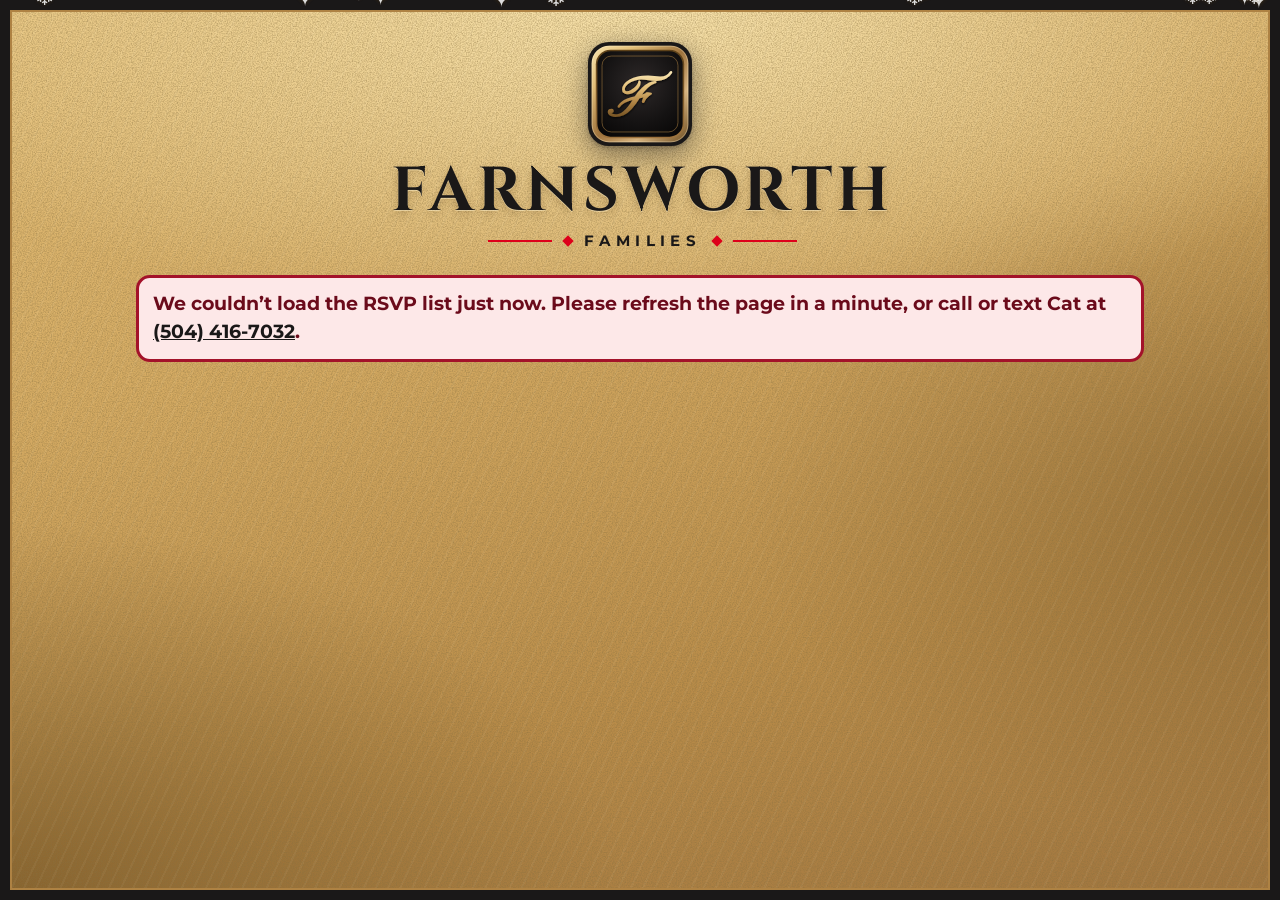
<file: christmas/index.html>
<!doctype html>
<html lang="en">
<head>
<meta charset="utf-8">
<meta name="viewport" content="width=device-width, initial-scale=1, viewport-fit=cover">
<meta name="robots" content="noindex, nofollow">
<title>Christmas 2026 · Farnsworth Families</title>
<link rel="icon" type="image/svg+xml" href="../assets/badge.svg">
<link rel="apple-touch-icon" href="../assets/apple-touch-icon.png">
<meta name="theme-color" content="#1A1818">
<link rel="preconnect" href="https://fonts.googleapis.com">
<link rel="preconnect" href="https://fonts.gstatic.com" crossorigin>
<link href="https://fonts.googleapis.com/css2?family=Cinzel:wght@700&family=Montserrat:wght@400;600;700;800&family=Pinyon+Script&family=Playfair+Display:wght@700;900&display=swap" rel="stylesheet">
<link rel="stylesheet" href="../assets/site.css?v=4">
<style>
  .back { margin-bottom: 16px; }
  .hero { display: grid; gap: 18px; }
  .when { display: grid; gap: 12px; }
  .when .big { font-family: var(--serif); font-size: clamp(26px, 4.4vw, 36px); color: var(--black); font-weight: 900; line-height: 1.15; }
  .tally { display: grid; grid-template-columns: repeat(auto-fit, minmax(130px, 1fr)); gap: 10px; }
  .tally div { background: var(--well) padding-box, var(--metal) border-box; border: 3px solid transparent; color: var(--pale); border-radius: 16px; padding: 12px; text-align: center; }
  .tally b { display: block; font-family: var(--serif); font-size: 38px; color: var(--gold); line-height: 1; }
  .tally span { font-size: 15px; }

  .fam-grid { display: grid; grid-template-columns: repeat(auto-fill, minmax(250px, 1fr)); gap: 12px; }
  .fam {
    display: flex; flex-direction: column; align-items: flex-start; gap: 6px; text-align: left;
    background: var(--paper) padding-box, var(--metal) border-box; border: 3px solid transparent; border-radius: 18px; padding: 16px 18px;
    box-shadow: 0 6px 14px rgba(26,24,24,.18); cursor: pointer; min-height: 84px; color: var(--ink);
  }
  .fam:hover { background: #fff; }
  .fam .nm { font-family: var(--serif); font-size: 24px; font-weight: 700; color: var(--black); line-height: 1.1; }
  .chip { font-size: 15px; font-weight: 800; border-radius: 999px; padding: 3px 12px; background: var(--gold); color: var(--ink); }
  .chip.yes { background: var(--ok); color: #fff; }
  .chip.maybe { background: var(--gold); color: var(--ink); }
  .chip.no { background: #8b8b8b; color: #fff; }
  .chip.todo { background: var(--redgrad); color: #fff; }

  .slide-img { width: 100%; aspect-ratio: 16/9; object-fit: cover; background: var(--gold-soft); }
  .cover { position: relative; display: block; text-decoration: none; }
  .cover .watch { position: absolute; right: 4%; bottom: 7%; display: inline-flex; align-items: center; gap: 12px;
    padding: 12px 22px 12px 14px; border-radius: 999px; border: 3px solid transparent;
    background: var(--redgrad) padding-box, var(--metal) border-box; color: #fff; font-weight: 800; font-size: clamp(15px, 2.4vw, 21px); white-space: nowrap;
    box-shadow: 0 10px 24px rgba(0,0,0,.4); text-shadow: 0 1px 0 rgba(90,0,10,.5); animation: ff-pulse 2.4s ease-in-out infinite; }
  .cover .tri { width: 34px; height: 34px; border-radius: 50%; background: #fff; display: grid; place-items: center; flex: none; }
  .cover .tri::after { content: ''; margin-left: 4px; border-style: solid; border-width: 8px 0 8px 13px; border-color: transparent transparent transparent var(--red); }
  .cover:hover .watch { filter: brightness(1.1); }
  @keyframes ff-pulse { 0%, 100% { transform: scale(1); } 50% { transform: scale(1.05); } }
  @media (prefers-reduced-motion: reduce) { .cover .watch { animation: none; } }
  @media (max-width: 520px) { .cover .watch { right: 50%; transform: translateX(50%); bottom: 5%; padding: 8px 14px 8px 8px; animation: none; } .cover .tri { width: 26px; height: 26px; } }
  .elephant { display: flex; gap: 12px; align-items: center; background: var(--redgrad) padding-box, var(--metal) border-box; border: 3px solid transparent; color: #fff; border-radius: 16px; padding: 12px 16px; font-weight: 700; }
  .elephant .e { font-size: 30px; }
  .snow { position: fixed; inset: 0; pointer-events: none; z-index: 0; overflow: hidden; }
  .snow i { position: absolute; top: -20px; color: #fff; opacity: .85; font-style: normal; text-shadow: 0 0 4px rgba(120,80,20,.4); animation: ff-snow linear infinite; }
  @keyframes ff-snow { to { transform: translateY(110vh) rotate(240deg); } }
  @media (prefers-reduced-motion: reduce) { .snow { display: none; } }
  #app, header { position: relative; z-index: 1; }
  .msgs { display: grid; gap: 12px; margin-top: 6px; }
  .msg { background: #fff; border-left: 6px solid var(--red); border-radius: 14px; padding: 12px 16px; box-shadow: 0 3px 8px rgba(26,24,24,.12); }
  .msg .who { font-weight: 800; }
  .msg .when { font-size: 14px; color: var(--ink-soft); margin-left: 8px; font-weight: 600; }
  .msg .txt { margin-top: 4px; white-space: pre-wrap; overflow-wrap: anywhere; }
  .hp { position: absolute; left: -9999px; width: 1px; height: 1px; opacity: 0; }
  .slide-btn { padding: 0; border: 0; background: none; cursor: zoom-in; width: 100%; }

  .q { font-weight: 800; font-size: 21px; margin: 0 0 10px; }
  .q small { font-weight: 600; color: var(--ink-soft); font-size: 16px; }
  .choices { display: grid; grid-template-columns: repeat(3, 1fr); gap: 10px; }
  .choice {
    min-height: 68px; border-radius: 18px; border: 3px solid var(--black); background: var(--cream);
    color: var(--black); font-weight: 800; font-size: 20px; cursor: pointer; padding: 8px;
  }
  .choice[aria-pressed="true"] { background: var(--redgrad); color: #fff; border-color: var(--red-deep); }
  .counts { display: grid; grid-template-columns: 1fr 1fr; gap: 12px; }
  .counter { background: var(--paper) padding-box, var(--metal) border-box; border: 3px solid transparent; border-radius: 18px; padding: 12px; text-align: center; }
  .counter .lbl { font-weight: 800; }
  .counter .ctl { display: flex; align-items: center; justify-content: center; gap: 14px; margin-top: 6px; }
  .counter button {
    width: 58px; height: 58px; border-radius: 50%; border: 3px solid var(--black); background: var(--pale);
    color: var(--black); font-size: 32px; font-weight: 800; line-height: 1; cursor: pointer;
  }
  .counter output { font-family: var(--serif); font-size: 44px; font-weight: 700; color: var(--black); min-width: 46px; }
  label.f { display: block; }
  label.f span { display: block; font-weight: 800; margin-bottom: 6px; font-size: 20px; }
  label.f em { display: block; font-style: normal; color: var(--ink-soft); font-size: 16px; margin: -2px 0 6px; }
  input[type=text], textarea {
    width: 100%; font: inherit; font-size: 20px; padding: 14px 16px; border-radius: 14px;
    border: 3px solid var(--black); background: var(--cream); color: var(--ink);
  }
  textarea { min-height: 110px; resize: vertical; }
  .note { background: var(--gold-soft); border-left: 6px solid var(--red); border-radius: 12px; padding: 12px 14px; font-size: 17px; }
  .err { background: #fde8e8; border: 3px solid #a3122a; color: #6b0b1b; border-radius: 14px; padding: 12px 14px; font-weight: 700; }
  .thanks { text-align: center; }
  .thanks .script { font-size: clamp(48px, 9vw, 76px); line-height: 1; }

  .show { position: relative; }
  .show .nav { display: grid; grid-template-columns: 1fr auto 1fr; gap: 10px; align-items: center; margin-top: 12px; }
  .show .count { font-weight: 800; text-align: center; min-width: 90px; }

  .loading { text-align: center; padding: 60px 10px; font-size: 22px; }
  .dots::after { content: '…'; animation: dots 1.2s steps(4) infinite; display: inline-block; width: 1.2em; text-align: left; overflow: hidden; vertical-align: bottom; }
  @keyframes dots { from { width: 0 } to { width: 1.2em } }
  [hidden] { display: none !important; }
  .show .nav .btn { padding: 12px 18px; white-space: nowrap; }
  .tally b, .counter output, .when .big { font-variant-numeric: lining-nums; }
  @media (max-width: 520px) {
    .counts { grid-template-columns: 1fr; }
    .choices { grid-template-columns: 1fr; }
    .fam-grid { grid-template-columns: 1fr; }
  }
</style>
</head>
<body>
<header class="wrap" style="padding-bottom:0">
  <a class="brand" href="../" aria-label="Farnsworth Families home">
    <img src="../assets/badge.svg" alt="" width="104" height="104">
    <span class="words"><span class="wm">FARNSWORTH</span><span class="tag"><span class="dia"></span>FAMILIES<span class="dia"></span></span></span>
  </a>
</header>
<div class="snow" aria-hidden="true" id="snow"></div>
<main class="wrap" id="app" style="padding-top:0">
  <div class="loading">Decking the halls<span class="dots"></span></div>
</main>

<script src="../assets/config.js?v=4"></script>
<script>
(function () {
  'use strict';
  const API = (window.FF && window.FF.api) || '';
  const EVENT_KEY = 'christmas';
  const app = document.getElementById('app');
  let DATA = null;
  let SHOW_I = 0;

  // ---------- tiny helpers
  const esc = s => String(s == null ? '' : s).replace(/[&<>"']/g, c => ({ '&': '&amp;', '<': '&lt;', '>': '&gt;', '"': '&quot;', "'": '&#39;' }[c]));
  const qs = () => new URLSearchParams(location.search);
  function go(params) {
    const u = new URL(location.href);
    u.search = '';
    Object.keys(params || {}).forEach(k => params[k] != null && u.searchParams.set(k, params[k]));
    history.pushState({}, '', u);
    render();
    window.scrollTo({ top: 0, behavior: 'smooth' });
  }
  window.addEventListener('popstate', render);

  function parseCount(head, word) {
    const m = new RegExp('(\\d+)\\s+' + word).exec(head || '');
    return m ? parseInt(m[1], 10) : 0;
  }
  function chip(r) {
    if (!r) return '<span class="chip todo">Tap to RSVP</span>';
    if (r.coming === 'yes') return '<span class="chip yes">✓ Coming</span>';
    if (r.coming === 'maybe') return '<span class="chip maybe">Maybe</span>';
    return '<span class="chip no">Can’t make it</span>';
  }
  function people(a, k) {
    const p = [];
    p.push(a + (a === 1 ? ' adult' : ' adults'));
    if (k) p.push(k + (k === 1 ? ' kid' : ' kids'));
    return p.join(' · ');
  }
  function when(iso) {
    try { return new Date(iso).toLocaleString(undefined, { weekday: 'short', month: 'short', day: 'numeric', hour: 'numeric', minute: '2-digit' }); }
    catch (e) { return ''; }
  }
  function calLink(ev) {
    const p = new URLSearchParams({
      action: 'TEMPLATE',
      text: 'Farnsworth Family Christmas',
      dates: '20261225T130000/20261225T190000',
      ctz: 'America/Chicago',
      location: ev.address || '',
      details: 'RSVP and see everyone’s dishes: ' + location.origin + location.pathname,
    });
    return 'https://calendar.google.com/calendar/render?' + p.toString();
  }

  // ---------- data
  async function load() {
    if (!API) { showError('The RSVP page isn’t switched on yet. Please check back soon, or call or text Cat.'); return; }
    try {
      const r = await fetch(API + '?event=' + EVENT_KEY, { cache: 'no-store' });
      const j = await r.json();
      if (!j.ok) throw new Error(j.error || 'load failed');
      DATA = j.data;
      render();
    } catch (e) {
      showError('We couldn’t load the RSVP list just now. Please refresh the page in a minute, or call or text Cat at <a href="tel:+15044167032">(504) 416-7032</a>.');
    }
  }
  function showError(html) {
    app.innerHTML = '<div class="err">' + html + '</div>';
  }

  // ---------- views
  function render() {
    if (!DATA) return;
    const p = qs();
    const h = p.get('h');
    if (p.get('show') != null) return renderShow(parseInt(p.get('show'), 10) || 0);
    if (h) {
      const fam = DATA.households.find(x => x.id === h && !x.host);
      if (fam) return renderFamily(fam, p.get('done') === '1');
    }
    renderHome();
  }

  function renderHome() {
    const ev = DATA.event, t = DATA.totals;
    const cover = DATA.slides.find(s => s.n === 1);
    const fams = DATA.households.filter(x => !x.host);
    document.title = 'Christmas 2026 · Farnsworth Families';
    app.innerHTML = `
      <p class="back"><a class="btn ghost" href="../">← All family events</a></p>
      <section class="hero">
        ${cover ? `<a class="frame cover" href="?show=0" aria-label="Watch the slideshow"><img class="slide-img" src="${esc(cover.img)}" alt="Farnsworth Family Christmas 2026"><span class="watch"><span class="tri"></span>Watch the slideshow</span></a>`
                : `<h1 class="center">Christmas 2026</h1>`}
        <div class="card when">
          <div class="big">${esc(ev.date)} · ${esc(ev.time)}</div>
          <div>${ev.address ? `<b>${esc(ev.place)}:</b> <a href="https://maps.google.com/?q=${encodeURIComponent(ev.address)}" target="_blank" rel="noopener">${esc(ev.address)}</a>` : `<b>Where:</b> ${esc(ev.place)}. Cat will post it here as soon as it’s set.`}</div>
          ${ev.extra ? `<div class="elephant"><span class="e" aria-hidden="true">🎁</span><span>${esc(ev.extra)}</span></div>` : ''}
          <div class="row" style="justify-content:center">
            <a class="btn ghost" href="${calLink(ev)}" target="_blank" rel="noopener">📅 Add to my calendar</a>
          </div>
        </div>
        <div class="tally" aria-label="RSVP count so far">
          <div><b>${t.coming}</b><span>families coming</span></div>
          <div><b>${t.adults}</b><span>adults</span></div>
          <div><b>${t.kids}</b><span>kids</span></div>
          <div><b>${t.waiting}</b><span>still to hear from</span></div>
        </div>
      </section>

      <section style="margin-top:28px" class="stack">
        <h2>Find your family</h2>
        <p class="muted" style="margin-top:4px">Tap your family’s name to RSVP. It takes about a minute. Dishes are from last Christmas, so fix yours if it changed.</p>
        <div class="fam-grid">
          ${fams.map(f => `<button class="fam" data-h="${esc(f.id)}"><span class="nm">${esc(f.name)}</span>${chip(f.reply)}</button>`).join('')}
        </div>
      </section>

      <section style="margin-top:28px" class="card stack" id="board">
        <h2>Message Board</h2>
        <p class="muted" style="margin-top:4px">Say hi, share a recipe, plan rides, post a toast. Everyone in the family can see these.</p>
        <form id="msgform" class="stack" novalidate>
          <label class="f"><span>Your name</span><input type="text" id="mname" maxlength="60" autocomplete="name"></label>
          <label class="f"><span>Message</span><textarea id="mtext" maxlength="800"></textarea></label>
          <input type="text" id="mweb" class="hp" tabindex="-1" autocomplete="off" aria-hidden="true">
          <div id="merr" class="err" hidden></div>
          <button class="btn red block" id="msend" type="submit">Post my message</button>
        </form>
        <div class="msgs" id="msgs"></div>
      </section>

      <section style="margin-top:28px" class="card stack">
        <h3>Prefer paper?</h3>
        <p style="margin:6px 0 0">${DATA.pdf ? `<a href="${esc(DATA.pdf)}" target="_blank" rel="noopener"><b>Open the printable PDF</b></a> of the whole slideshow.` : 'A printable PDF is coming soon.'}</p>
      </section>

      <footer class="foot">Stuck? Call or text Cat at <a href="tel:+15044167032">${esc(ev.phone)}</a> and she’ll fill it in for you.</footer>`;
    app.querySelectorAll('.fam').forEach(b => b.addEventListener('click', () => go({ h: b.dataset.h })));
    wireBoard();
    app.querySelectorAll('a[href^="?show"]').forEach(a => a.addEventListener('click', e => { e.preventDefault(); go({ show: 0 }); }));
  }

  // ---------- message board
  function paintMsgs() {
    const box = document.getElementById('msgs');
    if (!box) return;
    const list = DATA.messages || [];
    box.innerHTML = list.length
      ? list.map(m => `<div class="msg"><span class="who">${esc(m.name)}</span><span class="when">${esc(when(m.when))}</span><div class="txt">${esc(m.text)}</div></div>`).join('')
      : '<p class="muted">No messages yet. Be the first!</p>';
  }
  function wireBoard() {
    const f = document.getElementById('msgform');
    if (!f) return;
    const $ = id => document.getElementById(id);
    try { $('mname').value = localStorage.getItem('ff-name') || ''; } catch (e) {}
    paintMsgs();
    f.addEventListener('submit', async e => {
      e.preventDefault();
      const err = $('merr'), btn = $('msend');
      const name = $('mname').value.trim(), text = $('mtext').value.trim();
      if (!name || !text) { err.textContent = 'Please add your name and a message.'; err.hidden = false; return; }
      err.hidden = true; btn.disabled = true; btn.textContent = 'Posting…';
      try {
        const res = await fetch(API, { method: 'POST', body: JSON.stringify({ kind: 'message', event: EVENT_KEY, name: name, text: text, website: $('mweb').value }) });
        const j = await res.json();
        if (!j.ok) throw new Error(j.error || 'Could not post');
        DATA = j.data;
        try { localStorage.setItem('ff-name', name); } catch (x) {}
        $('mtext').value = '';
        paintMsgs();
      } catch (ex) {
        err.textContent = (ex && ex.message && ex.message.length < 140 ? ex.message : 'That didn’t go through.') + ' Please try again.';
        err.hidden = false;
      }
      btn.disabled = false; btn.textContent = 'Post my message';
    });
  }

  function renderFamily(f, justSent) {
    const r = f.reply;
    document.title = f.name + ' · Christmas 2026';
    const state = {
      coming: r ? r.coming : '',
      adults: r ? r.adults : parseCount(f.headcount, 'Adult'),
      kids: r ? r.kids : parseCount(f.headcount, 'Kid'),
    };
    if (!r && !state.adults) state.adults = 1;

    if (justSent && r) {
      app.innerHTML = `
        <p class="back"><button class="btn ghost" id="back">← All families</button></p>
        <div class="card thanks stack">
          <div class="script">Thank you!</div>
          <h2>${esc(f.name)}</h2>
          <p style="font-size:22px"><b>${r.coming === 'yes' ? 'You’re coming' : r.coming === 'maybe' ? 'You’re a maybe' : 'You can’t make it this year'}</b>${r.coming !== 'no' ? ' · ' + esc(people(r.adults, r.kids)) : ''}</p>
          ${r.dish ? `<p>Bringing: <b>${esc(r.dish)}</b></p>` : ''}
          ${r.coming === 'yes' ? '<p class="script" style="font-size:40px">See you Christmas Day! 🎄</p>' : r.coming === 'no' ? '<p>We’ll miss you!</p>' : '<p>Just let us know when you know.</p>'}
          <div class="row" style="justify-content:center">
            <button class="btn" id="edit">Change my answer</button>
            <button class="btn ghost" id="home">See all families</button>
          </div>
        </div>`;
      document.getElementById('back').onclick = () => go({});
      document.getElementById('home').onclick = () => go({});
      document.getElementById('edit').onclick = () => go({ h: f.id });
      return;
    }

    app.innerHTML = `
      <p class="back"><button class="btn ghost" id="back">← All families</button></p>
      ${f.img ? `<button class="slide-btn frame" id="zoom" aria-label="Open ${esc(f.name)}’s slide full size"><img class="slide-img" src="${esc(f.img)}" alt="${esc(f.name)}’s slide"></button>` : ''}
      <form class="card stack" id="form" style="margin-top:18px" novalidate>
        <h2>RSVP for ${esc(f.name)}</h2>
        ${r ? `<div class="note">You already told us: <b>${r.coming === 'yes' ? 'Coming' : r.coming === 'maybe' ? 'Maybe' : 'Can’t make it'}</b>${r.coming !== 'no' ? ', ' + esc(people(r.adults, r.kids)) : ''} (${esc(when(r.when))}). Change anything below and tap Send again.</div>` : ''}

        <div>
          <p class="q">Are you coming?</p>
          <div class="choices" role="group" aria-label="Are you coming?">
            <button type="button" class="choice" data-c="yes">Yes! 🎄</button>
            <button type="button" class="choice" data-c="maybe">Maybe</button>
            <button type="button" class="choice" data-c="no">Can’t make it</button>
          </div>
        </div>

        <div id="howmany">
          <p class="q">How many? <small>Tap + or –</small></p>
          <div class="counts">
            <div class="counter"><div class="lbl">Adults</div><div class="ctl"><button type="button" data-k="adults" data-d="-1" aria-label="One less adult">–</button><output id="adults"></output><button type="button" data-k="adults" data-d="1" aria-label="One more adult">+</button></div></div>
            <div class="counter"><div class="lbl">Kids</div><div class="ctl"><button type="button" data-k="kids" data-d="-1" aria-label="One less kid">–</button><output id="kids"></output><button type="button" data-k="kids" data-d="1" aria-label="One more kid">+</button></div></div>
          </div>
        </div>

        <label class="f" id="dishwrap">
          <span>What are you bringing?</span>
          <em>${f.dish ? 'This is what’s on your slide. Change it if it’s wrong.' : 'Type your dish and Cat will add a photo of it.'}</em>
          <input type="text" id="dish" maxlength="300" autocomplete="off" value="${esc(r && r.dish ? r.dish : f.dish)}">
        </label>

        <label class="f" id="drinkwrap">
          <span>Bringing any adult beverages?</span>
          <input type="text" id="drinks" maxlength="300" autocomplete="off" placeholder="Wine, beer, eggnog, a holiday cocktail…" value="${esc(r && r.drinks ? r.drinks : '')}">
        </label>

        <label class="f">
          <span>Notes for Cat</span>
          <em>Only Cat sees this. Want a newer photo on your slide? Say so here.</em>
          <textarea id="notes" maxlength="1500"></textarea>
        </label>

        <div id="err" class="err" hidden></div>
        <button class="btn red block" id="send" type="submit" style="min-height:72px;font-size:23px">Send my RSVP</button>
        <p class="center muted" style="font-size:16px;margin-top:8px">Stuck? Call or text Cat at <a href="tel:+15044167032">${esc(DATA.event.phone)}</a>.</p>
      </form>`;

    const $ = id => document.getElementById(id);
    $('back').onclick = () => go({});
    if ($('zoom')) $('zoom').onclick = () => go({ show: f.slide - 1 });

    function paint() {
      app.querySelectorAll('.choice').forEach(b => b.setAttribute('aria-pressed', String(b.dataset.c === state.coming)));
      const out = state.coming === 'no';
      $('howmany').hidden = out; $('dishwrap').hidden = out; $('drinkwrap').hidden = out;
      $('adults').textContent = state.adults;
      $('kids').textContent = state.kids;
    }
    app.querySelectorAll('.choice').forEach(b => b.addEventListener('click', () => { state.coming = b.dataset.c; $('err').hidden = true; paint(); }));
    app.querySelectorAll('.counter button').forEach(b => b.addEventListener('click', () => {
      const k = b.dataset.k;
      state[k] = Math.max(0, Math.min(30, state[k] + parseInt(b.dataset.d, 10)));
      paint();
    }));
    paint();

    $('form').addEventListener('submit', async e => {
      e.preventDefault();
      const err = $('err');
      if (!state.coming) { err.textContent = 'Please tap Yes, Maybe, or Can’t make it first.'; err.hidden = false; err.scrollIntoView({ block: 'center', behavior: 'smooth' }); return; }
      if (state.coming !== 'no' && state.adults + state.kids === 0) { err.textContent = 'Please tap + to tell us how many are coming.'; err.hidden = false; return; }
      err.hidden = true;
      const btn = $('send');
      btn.disabled = true; btn.textContent = 'Sending…';
      try {
        const res = await fetch(API, {
          method: 'POST',
          body: JSON.stringify({
            id: f.id, coming: state.coming, adults: state.adults, kids: state.kids,
            event: EVENT_KEY, dish: $('dish').value, drinks: $('drinks').value, notes: $('notes').value,
          }),
        });
        const j = await res.json();
        if (!j.ok) throw new Error(j.error || 'Could not save');
        DATA = j.data;
        go({ h: f.id, done: 1 });
      } catch (ex) {
        err.innerHTML = esc(ex && ex.message && ex.message.length < 140 ? ex.message : 'That didn’t go through.') + ' Please try again, or call or text Cat at <a href="tel:+15044167032">(504) 416-7032</a>.';
        err.hidden = false;
        btn.disabled = false; btn.textContent = 'Send my RSVP';
      }
    });
  }

  function renderShow(i) {
    const s = DATA.slides;
    if (!s.length) return renderHome();
    SHOW_I = Math.max(0, Math.min(s.length - 1, i));
    document.title = 'Slideshow · Christmas 2026';
    app.innerHTML = `
      <p class="back"><button class="btn ghost" id="back">← Back</button></p>
      <div class="show">
        <div class="frame"><img class="slide-img" id="simg" src="${esc(s[SHOW_I].img)}" alt="Slide ${SHOW_I + 1} of ${s.length}"></div>
        <div class="nav">
          <button class="btn ghost" id="prev" aria-label="Previous slide">‹ Prev</button>
          <div class="count" id="cnt">${SHOW_I + 1} of ${s.length}</div>
          <button class="btn red" id="next" aria-label="Next slide">Next ›</button>
        </div>
        <p class="center" id="rsvpwrap" style="margin-top:14px" hidden><button class="btn red" id="rsvp"></button></p>
        <p class="center muted" style="font-size:16px">Tip: swipe, or use the arrow keys.</p>
      </div>`;
    const img = document.getElementById('simg');
    function set(n) {
      SHOW_I = Math.max(0, Math.min(s.length - 1, n));
      img.src = s[SHOW_I].img; img.alt = 'Slide ' + (SHOW_I + 1) + ' of ' + s.length;
      document.getElementById('cnt').textContent = (SHOW_I + 1) + ' of ' + s.length;
      const nx = s[SHOW_I + 1]; if (nx) { const pre = new Image(); pre.src = nx.img; }
      const fam = DATA.households.find(x => x.slide === SHOW_I + 1 && !x.host);
      const w = document.getElementById('rsvpwrap'), rb = document.getElementById('rsvp');
      w.hidden = !fam;
      if (fam) { rb.textContent = 'RSVP for ' + fam.name; rb.onclick = () => go({ h: fam.id }); }
    }
    document.getElementById('back').onclick = () => history.length > 1 ? history.back() : go({});
    document.getElementById('prev').onclick = () => set(SHOW_I - 1);
    document.getElementById('next').onclick = () => set(SHOW_I + 1);
    let x0 = null;
    img.addEventListener('touchstart', e => { x0 = e.touches[0].clientX; }, { passive: true });
    img.addEventListener('touchend', e => { if (x0 == null) return; const dx = e.changedTouches[0].clientX - x0; if (Math.abs(dx) > 40) set(SHOW_I + (dx < 0 ? 1 : -1)); x0 = null; });
    set(SHOW_I);
  }
  document.addEventListener('keydown', e => {
    if (qs().get('show') == null || !DATA) return;
    if (e.key === 'ArrowRight') document.getElementById('next') && document.getElementById('next').click();
    if (e.key === 'ArrowLeft') document.getElementById('prev') && document.getElementById('prev').click();
  });

  // A little snow. Skipped for anyone whose device asks for less motion.
  (function () {
    const box = document.getElementById('snow');
    if (!box || (window.matchMedia && matchMedia('(prefers-reduced-motion: reduce)').matches)) return;
    for (let i = 0; i < 26; i++) {
      const f = document.createElement('i');
      f.textContent = i % 3 ? '❄' : '✦';
      f.style.left = Math.random() * 100 + 'vw';
      f.style.fontSize = (10 + Math.random() * 16) + 'px';
      f.style.animationDuration = (9 + Math.random() * 12) + 's';
      f.style.animationDelay = (-Math.random() * 20) + 's';
      box.appendChild(f);
    }
  })();

  load();
})();
</script>
</body>
</html>
</file>
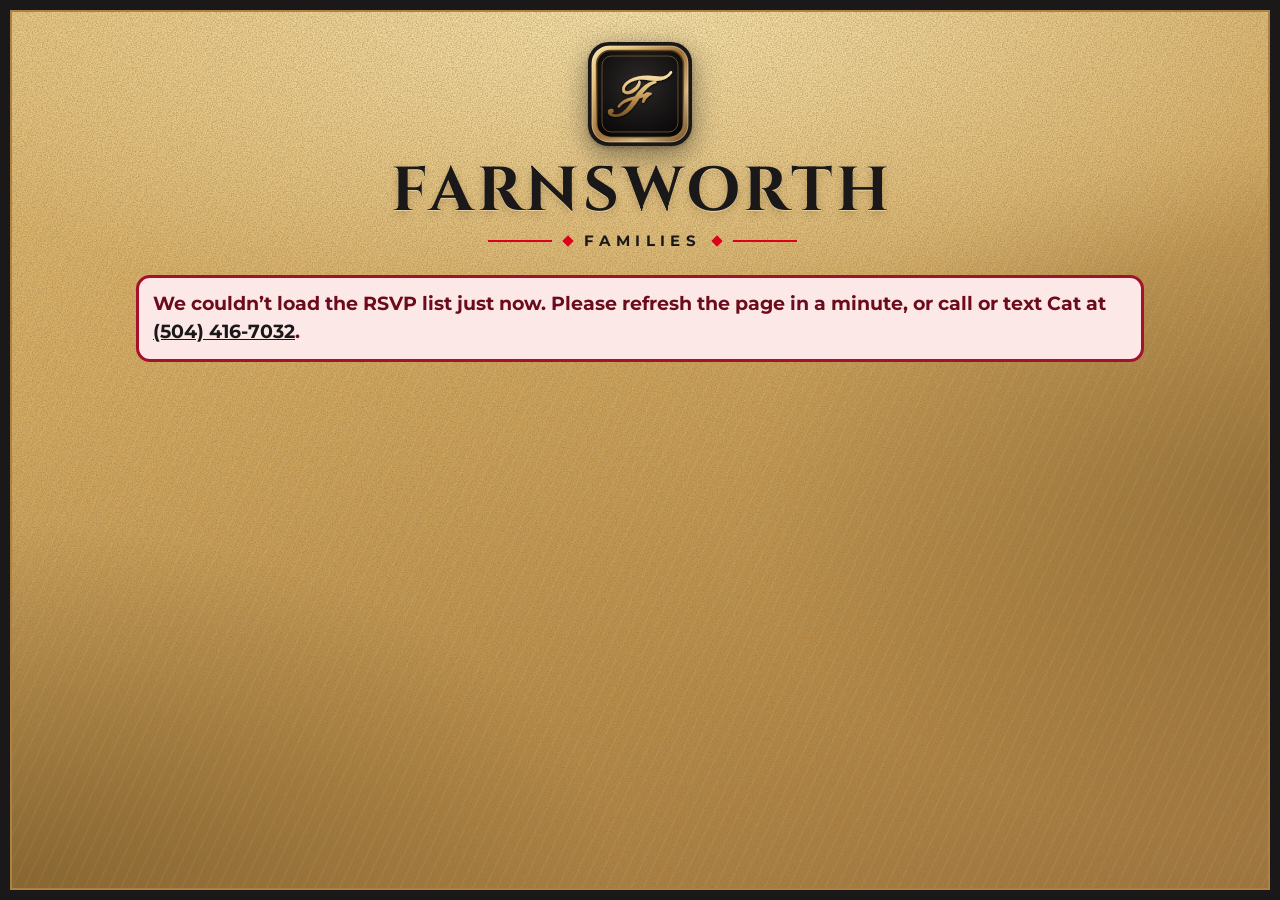
<file: thanksgiving/index.html>
<!doctype html>
<html lang="en">
<head>
<meta charset="utf-8">
<meta name="viewport" content="width=device-width, initial-scale=1, viewport-fit=cover">
<meta name="robots" content="noindex, nofollow">
<title>Thanksgiving 2026 · Farnsworth Families</title>
<link rel="icon" type="image/svg+xml" href="../assets/badge.svg">
<link rel="apple-touch-icon" href="../assets/apple-touch-icon.png">
<meta name="theme-color" content="#1A1818">
<link rel="preconnect" href="https://fonts.googleapis.com">
<link rel="preconnect" href="https://fonts.gstatic.com" crossorigin>
<link href="https://fonts.googleapis.com/css2?family=Cinzel:wght@700&family=Montserrat:wght@400;600;700;800&family=Pinyon+Script&family=Playfair+Display:wght@700;900&display=swap" rel="stylesheet">
<link rel="stylesheet" href="../assets/site.css?v=4">
<style>
  .back { margin-bottom: 16px; }
  .hero { display: grid; gap: 18px; }
  .when { display: grid; gap: 12px; }
  .when .big { font-family: var(--serif); font-size: clamp(26px, 4.4vw, 36px); color: var(--black); font-weight: 900; line-height: 1.15; }
  .tally { display: grid; grid-template-columns: repeat(auto-fit, minmax(130px, 1fr)); gap: 10px; }
  .tally div { background: var(--well) padding-box, var(--metal) border-box; border: 3px solid transparent; color: var(--pale); border-radius: 16px; padding: 12px; text-align: center; }
  .tally b { display: block; font-family: var(--serif); font-size: 38px; color: var(--gold); line-height: 1; }
  .tally span { font-size: 15px; }

  .fam-grid { display: grid; grid-template-columns: repeat(auto-fill, minmax(250px, 1fr)); gap: 12px; }
  .fam {
    display: flex; flex-direction: column; align-items: flex-start; gap: 6px; text-align: left;
    background: var(--paper) padding-box, var(--metal) border-box; border: 3px solid transparent; border-radius: 18px; padding: 16px 18px;
    box-shadow: 0 6px 14px rgba(26,24,24,.18); cursor: pointer; min-height: 84px; color: var(--ink);
  }
  .fam:hover { background: #fff; }
  .fam .nm { font-family: var(--serif); font-size: 24px; font-weight: 700; color: var(--black); line-height: 1.1; }
  .chip { font-size: 15px; font-weight: 800; border-radius: 999px; padding: 3px 12px; background: var(--gold); color: var(--ink); }
  .chip.yes { background: var(--ok); color: #fff; }
  .chip.maybe { background: var(--gold); color: var(--ink); }
  .chip.no { background: #8b8b8b; color: #fff; }
  .chip.todo { background: var(--redgrad); color: #fff; }

  .slide-img { width: 100%; aspect-ratio: 16/9; object-fit: cover; background: var(--gold-soft); }
  .cover { position: relative; display: block; text-decoration: none; }
  .cover .watch { position: absolute; right: 4%; bottom: 7%; display: inline-flex; align-items: center; gap: 12px;
    padding: 12px 22px 12px 14px; border-radius: 999px; border: 3px solid transparent;
    background: var(--redgrad) padding-box, var(--metal) border-box; color: #fff; font-weight: 800; font-size: clamp(15px, 2.4vw, 21px); white-space: nowrap;
    box-shadow: 0 10px 24px rgba(0,0,0,.4); text-shadow: 0 1px 0 rgba(90,0,10,.5); animation: ff-pulse 2.4s ease-in-out infinite; }
  .cover .tri { width: 34px; height: 34px; border-radius: 50%; background: #fff; display: grid; place-items: center; flex: none; }
  .cover .tri::after { content: ''; margin-left: 4px; border-style: solid; border-width: 8px 0 8px 13px; border-color: transparent transparent transparent var(--red); }
  .cover:hover .watch { filter: brightness(1.1); }
  @keyframes ff-pulse { 0%, 100% { transform: scale(1); } 50% { transform: scale(1.05); } }
  @media (prefers-reduced-motion: reduce) { .cover .watch { animation: none; } }
  @media (max-width: 520px) { .cover .watch { right: 50%; transform: translateX(50%); bottom: 5%; padding: 8px 14px 8px 8px; animation: none; } .cover .tri { width: 26px; height: 26px; } }
  .msgs { display: grid; gap: 12px; margin-top: 6px; }
  .msg { background: #fff; border-left: 6px solid var(--red); border-radius: 14px; padding: 12px 16px; box-shadow: 0 3px 8px rgba(26,24,24,.12); }
  .msg .who { font-weight: 800; }
  .msg .when { font-size: 14px; color: var(--ink-soft); margin-left: 8px; font-weight: 600; }
  .msg .txt { margin-top: 4px; white-space: pre-wrap; overflow-wrap: anywhere; }
  .hp { position: absolute; left: -9999px; width: 1px; height: 1px; opacity: 0; }
  .slide-btn { padding: 0; border: 0; background: none; cursor: zoom-in; width: 100%; }

  .q { font-weight: 800; font-size: 21px; margin: 0 0 10px; }
  .q small { font-weight: 600; color: var(--ink-soft); font-size: 16px; }
  .choices { display: grid; grid-template-columns: repeat(3, 1fr); gap: 10px; }
  .choice {
    min-height: 68px; border-radius: 18px; border: 3px solid var(--black); background: var(--cream);
    color: var(--black); font-weight: 800; font-size: 20px; cursor: pointer; padding: 8px;
  }
  .choice[aria-pressed="true"] { background: var(--redgrad); color: #fff; border-color: var(--red-deep); }
  .counts { display: grid; grid-template-columns: 1fr 1fr; gap: 12px; }
  .counter { background: var(--paper) padding-box, var(--metal) border-box; border: 3px solid transparent; border-radius: 18px; padding: 12px; text-align: center; }
  .counter .lbl { font-weight: 800; }
  .counter .ctl { display: flex; align-items: center; justify-content: center; gap: 14px; margin-top: 6px; }
  .counter button {
    width: 58px; height: 58px; border-radius: 50%; border: 3px solid var(--black); background: var(--pale);
    color: var(--black); font-size: 32px; font-weight: 800; line-height: 1; cursor: pointer;
  }
  .counter output { font-family: var(--serif); font-size: 44px; font-weight: 700; color: var(--black); min-width: 46px; }
  label.f { display: block; }
  label.f span { display: block; font-weight: 800; margin-bottom: 6px; font-size: 20px; }
  label.f em { display: block; font-style: normal; color: var(--ink-soft); font-size: 16px; margin: -2px 0 6px; }
  input[type=text], textarea {
    width: 100%; font: inherit; font-size: 20px; padding: 14px 16px; border-radius: 14px;
    border: 3px solid var(--black); background: var(--cream); color: var(--ink);
  }
  textarea { min-height: 110px; resize: vertical; }
  .note { background: var(--gold-soft); border-left: 6px solid var(--red); border-radius: 12px; padding: 12px 14px; font-size: 17px; }
  .err { background: #fde8e8; border: 3px solid #a3122a; color: #6b0b1b; border-radius: 14px; padding: 12px 14px; font-weight: 700; }
  .thanks { text-align: center; }
  .thanks .script { font-size: clamp(48px, 9vw, 76px); line-height: 1; }

  .show { position: relative; }
  .show .nav { display: grid; grid-template-columns: 1fr auto 1fr; gap: 10px; align-items: center; margin-top: 12px; }
  .show .count { font-weight: 800; text-align: center; min-width: 90px; }

  .loading { text-align: center; padding: 60px 10px; font-size: 22px; }
  .dots::after { content: '…'; animation: dots 1.2s steps(4) infinite; display: inline-block; width: 1.2em; text-align: left; overflow: hidden; vertical-align: bottom; }
  @keyframes dots { from { width: 0 } to { width: 1.2em } }
  [hidden] { display: none !important; }
  .show .nav .btn { padding: 12px 18px; white-space: nowrap; }
  .tally b, .counter output, .when .big { font-variant-numeric: lining-nums; }
  @media (max-width: 520px) {
    .counts { grid-template-columns: 1fr; }
    .choices { grid-template-columns: 1fr; }
    .fam-grid { grid-template-columns: 1fr; }
  }
</style>
</head>
<body>
<header class="wrap" style="padding-bottom:0">
  <a class="brand" href="../" aria-label="Farnsworth Families home">
    <img src="../assets/badge.svg" alt="" width="104" height="104">
    <span class="words"><span class="wm">FARNSWORTH</span><span class="tag"><span class="dia"></span>FAMILIES<span class="dia"></span></span></span>
  </a>
</header>
<main class="wrap" id="app" style="padding-top:0">
  <div class="loading">Setting the table<span class="dots"></span></div>
</main>

<script src="../assets/config.js?v=4"></script>
<script>
(function () {
  'use strict';
  const API = (window.FF && window.FF.api) || '';
  const EVENT_KEY = 'thanksgiving';
  const PDF = 'https://docs.google.com/presentation/d/1indQQDIlo-Ls0occzrnEbnLbzMSdOVAcVYnnuaMUz84/export/pdf';
  const app = document.getElementById('app');
  let DATA = null;
  let SHOW_I = 0;

  // ---------- tiny helpers
  const esc = s => String(s == null ? '' : s).replace(/[&<>"']/g, c => ({ '&': '&amp;', '<': '&lt;', '>': '&gt;', '"': '&quot;', "'": '&#39;' }[c]));
  const qs = () => new URLSearchParams(location.search);
  function go(params) {
    const u = new URL(location.href);
    u.search = '';
    Object.keys(params || {}).forEach(k => params[k] != null && u.searchParams.set(k, params[k]));
    history.pushState({}, '', u);
    render();
    window.scrollTo({ top: 0, behavior: 'smooth' });
  }
  window.addEventListener('popstate', render);

  function parseCount(head, word) {
    const m = new RegExp('(\\d+)\\s+' + word).exec(head || '');
    return m ? parseInt(m[1], 10) : 0;
  }
  function chip(r) {
    if (!r) return '<span class="chip todo">Tap to RSVP</span>';
    if (r.coming === 'yes') return '<span class="chip yes">✓ Coming</span>';
    if (r.coming === 'maybe') return '<span class="chip maybe">Maybe</span>';
    return '<span class="chip no">Can’t make it</span>';
  }
  function people(a, k) {
    const p = [];
    p.push(a + (a === 1 ? ' adult' : ' adults'));
    if (k) p.push(k + (k === 1 ? ' kid' : ' kids'));
    return p.join(' · ');
  }
  function when(iso) {
    try { return new Date(iso).toLocaleString(undefined, { weekday: 'short', month: 'short', day: 'numeric', hour: 'numeric', minute: '2-digit' }); }
    catch (e) { return ''; }
  }
  function calLink(ev) {
    const p = new URLSearchParams({
      action: 'TEMPLATE',
      text: 'Farnsworth Family Thanksgiving',
      dates: '20261126T130000/20261126T190000',
      ctz: 'America/Chicago',
      location: ev.address,
      details: 'RSVP and see everyone’s dishes: ' + location.origin + location.pathname,
    });
    return 'https://calendar.google.com/calendar/render?' + p.toString();
  }

  // ---------- data
  async function load() {
    if (!API) { showError('The RSVP page isn’t switched on yet. Please check back soon, or call or text Cat.'); return; }
    try {
      const r = await fetch(API, { cache: 'no-store' });
      const j = await r.json();
      if (!j.ok) throw new Error(j.error || 'load failed');
      DATA = j.data;
      render();
    } catch (e) {
      showError('We couldn’t load the RSVP list just now. Please refresh the page in a minute, or call or text Cat at <a href="tel:+15044167032">(504) 416-7032</a>.');
    }
  }
  function showError(html) {
    app.innerHTML = '<div class="err">' + html + '</div>';
  }

  // ---------- views
  function render() {
    if (!DATA) return;
    const p = qs();
    const h = p.get('h');
    if (p.get('show') != null) return renderShow(parseInt(p.get('show'), 10) || 0);
    if (h) {
      const fam = DATA.households.find(x => x.id === h && !x.host);
      if (fam) return renderFamily(fam, p.get('done') === '1');
    }
    renderHome();
  }

  function renderHome() {
    const ev = DATA.event, t = DATA.totals;
    const cover = DATA.slides.find(s => s.n === 1);
    const fams = DATA.households.filter(x => !x.host);
    document.title = 'Thanksgiving 2026 · Farnsworth Families';
    app.innerHTML = `
      <p class="back"><a class="btn ghost" href="../">← All family events</a></p>
      <section class="hero">
        ${cover ? `<a class="frame cover" href="?show=0" aria-label="Watch the slideshow"><img class="slide-img" src="${esc(cover.img)}" alt="Farnsworth Family Thanksgiving 2026"><span class="watch"><span class="tri"></span>Watch the slideshow</span></a>`
                : `<h1 class="center">Thanksgiving 2026</h1>`}
        <div class="card when">
          <div class="big">${esc(ev.date)} · ${esc(ev.time)}</div>
          <div><b>${esc(ev.place)}:</b> <a href="https://maps.google.com/?q=${encodeURIComponent(ev.address)}" target="_blank" rel="noopener">${esc(ev.address)}</a></div>
          <div class="row" style="justify-content:center">
            <a class="btn ghost" href="${calLink(ev)}" target="_blank" rel="noopener">📅 Add to my calendar</a>
          </div>
        </div>
        <div class="tally" aria-label="RSVP count so far">
          <div><b>${t.coming}</b><span>families coming</span></div>
          <div><b>${t.adults}</b><span>adults</span></div>
          <div><b>${t.kids}</b><span>kids</span></div>
          <div><b>${t.waiting}</b><span>still to hear from</span></div>
        </div>
      </section>

      <section style="margin-top:28px" class="stack">
        <h2>Find your family</h2>
        <p class="muted" style="margin-top:4px">Tap your family’s name to RSVP. It takes about a minute.</p>
        <div class="fam-grid">
          ${fams.map(f => `<button class="fam" data-h="${esc(f.id)}"><span class="nm">${esc(f.name)}</span>${chip(f.reply)}</button>`).join('')}
        </div>
      </section>

      <section style="margin-top:28px" class="card stack" id="board">
        <h2>Message Board</h2>
        <p class="muted" style="margin-top:4px">Say hi, share a recipe, plan rides, post a toast. Everyone in the family can see these.</p>
        <form id="msgform" class="stack" novalidate>
          <label class="f"><span>Your name</span><input type="text" id="mname" maxlength="60" autocomplete="name"></label>
          <label class="f"><span>Message</span><textarea id="mtext" maxlength="800"></textarea></label>
          <input type="text" id="mweb" class="hp" tabindex="-1" autocomplete="off" aria-hidden="true">
          <div id="merr" class="err" hidden></div>
          <button class="btn red block" id="msend" type="submit">Post my message</button>
        </form>
        <div class="msgs" id="msgs"></div>
      </section>

      <section style="margin-top:28px" class="card stack">
        <h3>Prefer paper?</h3>
        <p style="margin:6px 0 0"><a href="${PDF}" target="_blank" rel="noopener"><b>Open the printable PDF</b></a> of the whole slideshow.</p>
      </section>

      <footer class="foot">Stuck? Call or text Cat at <a href="tel:+15044167032">${esc(ev.phone)}</a> and she’ll fill it in for you.</footer>`;
    app.querySelectorAll('.fam').forEach(b => b.addEventListener('click', () => go({ h: b.dataset.h })));
    wireBoard();
    app.querySelectorAll('a[href^="?show"]').forEach(a => a.addEventListener('click', e => { e.preventDefault(); go({ show: 0 }); }));
  }

  // ---------- message board
  function paintMsgs() {
    const box = document.getElementById('msgs');
    if (!box) return;
    const list = DATA.messages || [];
    box.innerHTML = list.length
      ? list.map(m => `<div class="msg"><span class="who">${esc(m.name)}</span><span class="when">${esc(when(m.when))}</span><div class="txt">${esc(m.text)}</div></div>`).join('')
      : '<p class="muted">No messages yet. Be the first!</p>';
  }
  function wireBoard() {
    const f = document.getElementById('msgform');
    if (!f) return;
    const $ = id => document.getElementById(id);
    try { $('mname').value = localStorage.getItem('ff-name') || ''; } catch (e) {}
    paintMsgs();
    f.addEventListener('submit', async e => {
      e.preventDefault();
      const err = $('merr'), btn = $('msend');
      const name = $('mname').value.trim(), text = $('mtext').value.trim();
      if (!name || !text) { err.textContent = 'Please add your name and a message.'; err.hidden = false; return; }
      err.hidden = true; btn.disabled = true; btn.textContent = 'Posting…';
      try {
        const res = await fetch(API, { method: 'POST', body: JSON.stringify({ kind: 'message', event: EVENT_KEY, name: name, text: text, website: $('mweb').value }) });
        const j = await res.json();
        if (!j.ok) throw new Error(j.error || 'Could not post');
        DATA = j.data;
        try { localStorage.setItem('ff-name', name); } catch (x) {}
        $('mtext').value = '';
        paintMsgs();
      } catch (ex) {
        err.textContent = (ex && ex.message && ex.message.length < 140 ? ex.message : 'That didn’t go through.') + ' Please try again.';
        err.hidden = false;
      }
      btn.disabled = false; btn.textContent = 'Post my message';
    });
  }

  function renderFamily(f, justSent) {
    const r = f.reply;
    document.title = f.name + ' · Thanksgiving 2026';
    const state = {
      coming: r ? r.coming : '',
      adults: r ? r.adults : parseCount(f.headcount, 'Adult'),
      kids: r ? r.kids : parseCount(f.headcount, 'Kid'),
    };
    if (!r && !state.adults) state.adults = 1;

    if (justSent && r) {
      app.innerHTML = `
        <p class="back"><button class="btn ghost" id="back">← All families</button></p>
        <div class="card thanks stack">
          <div class="script">Thank you!</div>
          <h2>${esc(f.name)}</h2>
          <p style="font-size:22px"><b>${r.coming === 'yes' ? 'You’re coming' : r.coming === 'maybe' ? 'You’re a maybe' : 'You can’t make it this year'}</b>${r.coming !== 'no' ? ' · ' + esc(people(r.adults, r.kids)) : ''}</p>
          ${r.dish ? `<p>Bringing: <b>${esc(r.dish)}</b></p>` : ''}
          ${r.coming === 'yes' ? '<p class="script" style="font-size:40px">See you on the 26th! 🦃</p>' : r.coming === 'no' ? '<p>We’ll miss you!</p>' : '<p>Just let us know when you know.</p>'}
          <div class="row" style="justify-content:center">
            <button class="btn" id="edit">Change my answer</button>
            <button class="btn ghost" id="home">See all families</button>
          </div>
        </div>`;
      document.getElementById('back').onclick = () => go({});
      document.getElementById('home').onclick = () => go({});
      document.getElementById('edit').onclick = () => go({ h: f.id });
      return;
    }

    app.innerHTML = `
      <p class="back"><button class="btn ghost" id="back">← All families</button></p>
      ${f.img ? `<button class="slide-btn frame" id="zoom" aria-label="Open ${esc(f.name)}’s slide full size"><img class="slide-img" src="${esc(f.img)}" alt="${esc(f.name)}’s slide"></button>` : ''}
      <form class="card stack" id="form" style="margin-top:18px" novalidate>
        <h2>RSVP for ${esc(f.name)}</h2>
        ${r ? `<div class="note">You already told us: <b>${r.coming === 'yes' ? 'Coming' : r.coming === 'maybe' ? 'Maybe' : 'Can’t make it'}</b>${r.coming !== 'no' ? ', ' + esc(people(r.adults, r.kids)) : ''} (${esc(when(r.when))}). Change anything below and tap Send again.</div>` : ''}

        <div>
          <p class="q">Are you coming?</p>
          <div class="choices" role="group" aria-label="Are you coming?">
            <button type="button" class="choice" data-c="yes">Yes! 🦃</button>
            <button type="button" class="choice" data-c="maybe">Maybe</button>
            <button type="button" class="choice" data-c="no">Can’t make it</button>
          </div>
        </div>

        <div id="howmany">
          <p class="q">How many? <small>Tap + or –</small></p>
          <div class="counts">
            <div class="counter"><div class="lbl">Adults</div><div class="ctl"><button type="button" data-k="adults" data-d="-1" aria-label="One less adult">–</button><output id="adults"></output><button type="button" data-k="adults" data-d="1" aria-label="One more adult">+</button></div></div>
            <div class="counter"><div class="lbl">Kids</div><div class="ctl"><button type="button" data-k="kids" data-d="-1" aria-label="One less kid">–</button><output id="kids"></output><button type="button" data-k="kids" data-d="1" aria-label="One more kid">+</button></div></div>
          </div>
        </div>

        <label class="f" id="dishwrap">
          <span>What are you bringing?</span>
          <em>${f.dish ? 'This is what’s on your slide. Change it if it’s wrong.' : 'Type your dish and Cat will add a photo of it.'}</em>
          <input type="text" id="dish" maxlength="300" autocomplete="off" value="${esc(r && r.dish ? r.dish : f.dish)}">
        </label>

        <label class="f" id="drinkwrap">
          <span>Bringing any adult beverages?</span>
          <input type="text" id="drinks" maxlength="300" autocomplete="off" placeholder="Wine, beer, a holiday cocktail…" value="${esc(r && r.drinks ? r.drinks : '')}">
        </label>

        <label class="f">
          <span>Notes for Cat</span>
          <em>Only Cat sees this. Want a newer photo on your slide? Say so here.</em>
          <textarea id="notes" maxlength="1500"></textarea>
        </label>

        <div id="err" class="err" hidden></div>
        <button class="btn red block" id="send" type="submit" style="min-height:72px;font-size:23px">Send my RSVP</button>
        <p class="center muted" style="font-size:16px;margin-top:8px">Stuck? Call or text Cat at <a href="tel:+15044167032">${esc(DATA.event.phone)}</a>.</p>
      </form>`;

    const $ = id => document.getElementById(id);
    $('back').onclick = () => go({});
    if ($('zoom')) $('zoom').onclick = () => go({ show: f.slide - 1 });

    function paint() {
      app.querySelectorAll('.choice').forEach(b => b.setAttribute('aria-pressed', String(b.dataset.c === state.coming)));
      const out = state.coming === 'no';
      $('howmany').hidden = out; $('dishwrap').hidden = out; $('drinkwrap').hidden = out;
      $('adults').textContent = state.adults;
      $('kids').textContent = state.kids;
    }
    app.querySelectorAll('.choice').forEach(b => b.addEventListener('click', () => { state.coming = b.dataset.c; $('err').hidden = true; paint(); }));
    app.querySelectorAll('.counter button').forEach(b => b.addEventListener('click', () => {
      const k = b.dataset.k;
      state[k] = Math.max(0, Math.min(30, state[k] + parseInt(b.dataset.d, 10)));
      paint();
    }));
    paint();

    $('form').addEventListener('submit', async e => {
      e.preventDefault();
      const err = $('err');
      if (!state.coming) { err.textContent = 'Please tap Yes, Maybe, or Can’t make it first.'; err.hidden = false; err.scrollIntoView({ block: 'center', behavior: 'smooth' }); return; }
      if (state.coming !== 'no' && state.adults + state.kids === 0) { err.textContent = 'Please tap + to tell us how many are coming.'; err.hidden = false; return; }
      err.hidden = true;
      const btn = $('send');
      btn.disabled = true; btn.textContent = 'Sending…';
      try {
        const res = await fetch(API, {
          method: 'POST',
          body: JSON.stringify({
            id: f.id, coming: state.coming, adults: state.adults, kids: state.kids,
            dish: $('dish').value, drinks: $('drinks').value, notes: $('notes').value,
          }),
        });
        const j = await res.json();
        if (!j.ok) throw new Error(j.error || 'Could not save');
        DATA = j.data;
        go({ h: f.id, done: 1 });
      } catch (ex) {
        err.innerHTML = esc(ex && ex.message && ex.message.length < 140 ? ex.message : 'That didn’t go through.') + ' Please try again, or call or text Cat at <a href="tel:+15044167032">(504) 416-7032</a>.';
        err.hidden = false;
        btn.disabled = false; btn.textContent = 'Send my RSVP';
      }
    });
  }

  function renderShow(i) {
    const s = DATA.slides;
    if (!s.length) return renderHome();
    SHOW_I = Math.max(0, Math.min(s.length - 1, i));
    document.title = 'Slideshow · Thanksgiving 2026';
    app.innerHTML = `
      <p class="back"><button class="btn ghost" id="back">← Back</button></p>
      <div class="show">
        <div class="frame"><img class="slide-img" id="simg" src="${esc(s[SHOW_I].img)}" alt="Slide ${SHOW_I + 1} of ${s.length}"></div>
        <div class="nav">
          <button class="btn ghost" id="prev" aria-label="Previous slide">‹ Prev</button>
          <div class="count" id="cnt">${SHOW_I + 1} of ${s.length}</div>
          <button class="btn red" id="next" aria-label="Next slide">Next ›</button>
        </div>
        <p class="center" id="rsvpwrap" style="margin-top:14px" hidden><button class="btn red" id="rsvp"></button></p>
        <p class="center muted" style="font-size:16px">Tip: swipe, or use the arrow keys.</p>
      </div>`;
    const img = document.getElementById('simg');
    function set(n) {
      SHOW_I = Math.max(0, Math.min(s.length - 1, n));
      img.src = s[SHOW_I].img; img.alt = 'Slide ' + (SHOW_I + 1) + ' of ' + s.length;
      document.getElementById('cnt').textContent = (SHOW_I + 1) + ' of ' + s.length;
      const nx = s[SHOW_I + 1]; if (nx) { const pre = new Image(); pre.src = nx.img; }
      const fam = DATA.households.find(x => x.slide === SHOW_I + 1 && !x.host);
      const w = document.getElementById('rsvpwrap'), rb = document.getElementById('rsvp');
      w.hidden = !fam;
      if (fam) { rb.textContent = 'RSVP for ' + fam.name; rb.onclick = () => go({ h: fam.id }); }
    }
    document.getElementById('back').onclick = () => history.length > 1 ? history.back() : go({});
    document.getElementById('prev').onclick = () => set(SHOW_I - 1);
    document.getElementById('next').onclick = () => set(SHOW_I + 1);
    let x0 = null;
    img.addEventListener('touchstart', e => { x0 = e.touches[0].clientX; }, { passive: true });
    img.addEventListener('touchend', e => { if (x0 == null) return; const dx = e.changedTouches[0].clientX - x0; if (Math.abs(dx) > 40) set(SHOW_I + (dx < 0 ? 1 : -1)); x0 = null; });
    set(SHOW_I);
  }
  document.addEventListener('keydown', e => {
    if (qs().get('show') == null || !DATA) return;
    if (e.key === 'ArrowRight') document.getElementById('next') && document.getElementById('next').click();
    if (e.key === 'ArrowLeft') document.getElementById('prev') && document.getElementById('prev').click();
  });

  load();
})();
</script>
</body>
</html>
</file>
<file: assets/site.css>
/* Farnsworth Families — shared look. Black, metallic gold and a pop of red, taken from the badge. */
:root {
  --black: #1A1818;
  --black-deep: #0E0D0D;
  --gold: #E3BF79;
  --gold-hi: #F8E4AE;
  --gold-mid: #AE8243;
  --gold-dark: #9F743E;
  --gold-deep: #6E4E22;
  --gold-soft: #EFDCB0;
  --pale: #F7EBD0;
  --cream: #FFFDF7;
  --red: #DD001B;
  --red-deep: #A80015;
  --ink: #1A1818;
  --ink-soft: #33281F;
  --ok: #2f6b3a;
  --radius: 22px;
  --shadow: 0 12px 32px rgba(26, 24, 24, .22);

  /* The badge's materials */
  --metal: linear-gradient(135deg, #F8E4AE 0%, #E3BF79 22%, #9F743E 50%, #D8B480 72%, #6E4E22 100%);
  --metal-soft: linear-gradient(135deg, #F8E4AE 0%, #E3BF79 40%, #B98C49 100%);
  --well: radial-gradient(ellipse 120% 90% at 50% 25%, #2E2929 0%, #151313 55%, #070606 100%);
  --redgrad: linear-gradient(180deg, #F4324B 0%, #DD001B 48%, #A80015 100%);
  --paper: linear-gradient(180deg, #FFFBF0 0%, #F7EBD0 100%);

  --serif: 'Playfair Display', Georgia, serif;
  --display: 'Cinzel', Georgia, serif;
  --sans: 'Montserrat', Arial, sans-serif;
  --script: 'Pinyon Script', 'Brush Script MT', cursive;
}

* { box-sizing: border-box; }
html { -webkit-text-size-adjust: 100%; background: var(--black); }
body {
  margin: 0;
  color: var(--ink);
  font-family: var(--sans);
  font-size: 19px;
  line-height: 1.5;
  min-height: 100vh;
  border: 10px solid var(--black);
  box-shadow: inset 0 0 0 2px var(--gold-mid);
  background-color: #C99A52;
  background-image:
    url("texture.svg"),
    repeating-linear-gradient(115deg, rgba(255, 244, 214, .05) 0 2px, transparent 2px 11px),
    radial-gradient(ellipse 90% 55% at 50% 0%, rgba(248, 228, 174, .95) 0%, rgba(227, 191, 121, 0) 70%),
    radial-gradient(ellipse 70% 60% at 0% 100%, rgba(94, 66, 25, .55) 0%, rgba(94, 66, 25, 0) 70%),
    radial-gradient(ellipse 60% 55% at 100% 55%, rgba(110, 78, 34, .45) 0%, rgba(110, 78, 34, 0) 70%),
    linear-gradient(165deg, #E3BF79 0%, #D4AA62 35%, #B98C49 70%, #9F743E 100%);
  background-attachment: fixed;
}
img { max-width: 100%; display: block; }
a { color: var(--black); }
button { font: inherit; }

.wrap { max-width: 1040px; margin: 0 auto; padding: 22px 16px 60px; }

.script { font-family: var(--script); font-weight: 400; color: var(--black); }
.serif  { font-family: var(--serif); }

h1, h2, h3 { font-family: var(--serif); color: var(--black); font-weight: 700; margin: 0; line-height: 1.15; font-variant-numeric: lining-nums; }
h1 { font-size: clamp(34px, 6vw, 54px); }
h2 { font-size: clamp(27px, 4.4vw, 38px); }
h3 { font-size: 25px; }

/* Gold text like the F in the badge */
.goldtext {
  background: linear-gradient(180deg, #FAE8B6 0%, #E3BF79 40%, #AE8243 75%, #D8B480 100%);
  -webkit-background-clip: text; background-clip: text; color: transparent;
}

/* The logo lockup */
.brand { display: flex; flex-direction: column; align-items: center; gap: 14px; text-decoration: none; color: var(--black); padding: 10px 0 22px; position: relative; }
.brand img { width: 104px; height: 104px; filter: drop-shadow(0 8px 14px rgba(26,24,24,.4)) drop-shadow(0 2px 2px rgba(26,24,24,.3)); }
.brand .words { display: flex; flex-direction: column; align-items: center; gap: 8px; }
.brand .wm { font-family: var(--display); font-weight: 700; font-size: clamp(36px, 8vw, 62px); line-height: 1; letter-spacing: .06em; padding-left: .06em; text-shadow: 0 1px 0 rgba(255, 240, 200, .55), 0 3px 8px rgba(70, 45, 10, .25); }
.brand .tag { display: flex; align-items: center; gap: 12px; font-weight: 700; font-size: clamp(12px, 2.4vw, 15px); letter-spacing: .36em; padding-left: .36em; }
.brand .tag::before, .brand .tag::after { content: ''; width: clamp(28px, 7vw, 64px); height: 2px; background: var(--red); }
.brand .dia { width: 8px; height: 8px; background: var(--red); transform: rotate(45deg); flex: none; }

/* Red banner for section titles, like the crest ribbon */
.ribbon { display: flex; justify-content: center; margin: 50px 0 18px; position: relative; z-index: 0; }
.ribbon h2 {
  position: relative; display: inline-block; padding: 10px 34px 12px;
  background: var(--redgrad); color: #fff; font-size: clamp(25px, 4vw, 34px);
  border-top: 2px solid var(--gold); border-bottom: 2px solid var(--gold);
  box-shadow: 0 8px 18px rgba(80, 0, 10, .3);
  text-shadow: 0 2px 0 rgba(90, 0, 10, .45);
}
.ribbon h2::before, .ribbon h2::after {
  content: ''; position: absolute; top: 12px; bottom: -12px; width: 34px; z-index: -1;
  background: linear-gradient(180deg, #B4001A, #7A0010);
}
.ribbon h2::before { left: -24px; clip-path: polygon(0 0, 100% 0, 100% 100%, 0 100%, 36% 50%); }
.ribbon h2::after { right: -24px; clip-path: polygon(0 0, 100% 0, 64% 50%, 100% 100%, 0 100%); }
.ribbon + .sub { text-align: center; margin: -4px auto 18px; max-width: 640px; font-weight: 600; }

.pill {
  display: inline-block; background: var(--black); color: var(--gold);
  font-weight: 700; border-radius: 999px; padding: 8px 18px; font-size: 17px;
}

/* Cards: paper inside a metallic gold frame */
.card {
  background: var(--paper) padding-box, var(--metal) border-box;
  border: 3px solid transparent; border-radius: var(--radius);
  padding: 22px; box-shadow: var(--shadow);
}
.card.dark, .well {
  background: var(--well) padding-box, var(--metal) border-box;
  border: 3px solid transparent; color: var(--pale);
}
.card.dark h2, .card.dark h3, .well h2, .well h3 { color: var(--gold); }

.btn {
  display: inline-flex; align-items: center; justify-content: center; gap: 10px;
  min-height: 60px; padding: 14px 26px; border-radius: 999px;
  border: 3px solid transparent;
  background: var(--well) padding-box, var(--metal) border-box;
  color: var(--gold); font-weight: 700; font-size: 19px;
  text-decoration: none; cursor: pointer; text-align: center;
  box-shadow: 0 6px 14px rgba(26, 24, 24, .25);
  transition: transform .08s ease, filter .15s ease, box-shadow .15s ease;
}
.btn:hover { filter: brightness(1.12); box-shadow: 0 8px 20px rgba(26, 24, 24, .3); }
.btn:active { transform: scale(.98); }
.btn.ghost { background: var(--paper) padding-box, var(--metal) border-box; color: var(--black); }
.btn.red { background: var(--redgrad) padding-box, var(--metal) border-box; color: #fff; text-shadow: 0 1px 0 rgba(90, 0, 10, .5); box-shadow: 0 8px 20px rgba(160, 0, 20, .35); }
.btn.goldfill { background: var(--metal-soft) padding-box, var(--metal) border-box; color: var(--black); }
.btn.block { width: 100%; }
.btn[disabled] { filter: grayscale(.4) brightness(.9); cursor: wait; }
.btn:focus-visible, button:focus-visible, a:focus-visible, input:focus-visible, textarea:focus-visible, select:focus-visible {
  outline: 4px solid var(--red); outline-offset: 3px;
}

.frame {
  border: 5px solid transparent; border-radius: var(--radius); overflow: hidden;
  background: linear-gradient(var(--black), var(--black)) padding-box, var(--metal) border-box; box-shadow: var(--shadow);
}

.muted { color: var(--ink-soft); }
.center { text-align: center; }
.stack > * + * { margin-top: 16px; }
.row { display: flex; gap: 14px; flex-wrap: wrap; }

.foot { text-align: center; margin-top: 46px; font-size: 16px; color: var(--ink); display: grid; justify-items: center; gap: 10px; }
.foot img { width: 44px; height: 44px; }
.foot a { font-weight: 700; }

@media (max-width: 600px) {
  body { border-width: 6px; font-size: 18px; background-attachment: scroll; }
  .card { padding: 18px; }
  .brand img { width: 88px; height: 88px; }
  .ribbon h2 { padding: 8px 22px 10px; }
  .ribbon h2::before { left: -18px; width: 26px; }
  .ribbon h2::after { right: -18px; width: 26px; }
}

/* Gentle motion for the fun art. Off for anyone who asks their device for less motion. */
@keyframes ff-bob { 0%, 100% { transform: translateY(0) rotate(-1.5deg); } 50% { transform: translateY(-8px) rotate(1.5deg); } }
@keyframes ff-wiggle { 0%, 100% { transform: rotate(0); } 25% { transform: rotate(-2.5deg); } 75% { transform: rotate(2.5deg); } }
@keyframes ff-bounce { 0%, 100% { transform: translateY(0) scale(1); } 40% { transform: translateY(-10px) scale(1.02); } 60% { transform: translateY(0) scale(.99); } }
@keyframes ff-sheen { 0%, 70% { transform: translateX(-120%) skewX(-20deg); } 100% { transform: translateX(220%) skewX(-20deg); } }
@keyframes ff-twinkle { 0%, 100% { opacity: .25; transform: scale(.8); } 50% { opacity: 1; transform: scale(1.15); } }
.anim-bob { animation: ff-bob 3.4s ease-in-out infinite; }
.anim-wiggle { animation: ff-wiggle 2.6s ease-in-out infinite; }
.anim-bounce { animation: ff-bounce 2.2s ease-in-out infinite; }
.sheen { position: relative; overflow: hidden; }
.sheen::after {
  content: ''; position: absolute; inset: 0; width: 40%; pointer-events: none;
  background: linear-gradient(90deg, transparent, rgba(255, 245, 215, .22), transparent);
  animation: ff-sheen 6s ease-in-out infinite;
}
@media (prefers-reduced-motion: reduce) {
  .anim-bob, .anim-wiggle, .anim-bounce, .sheen::after, .twinkle { animation: none !important; }
}
</file>
